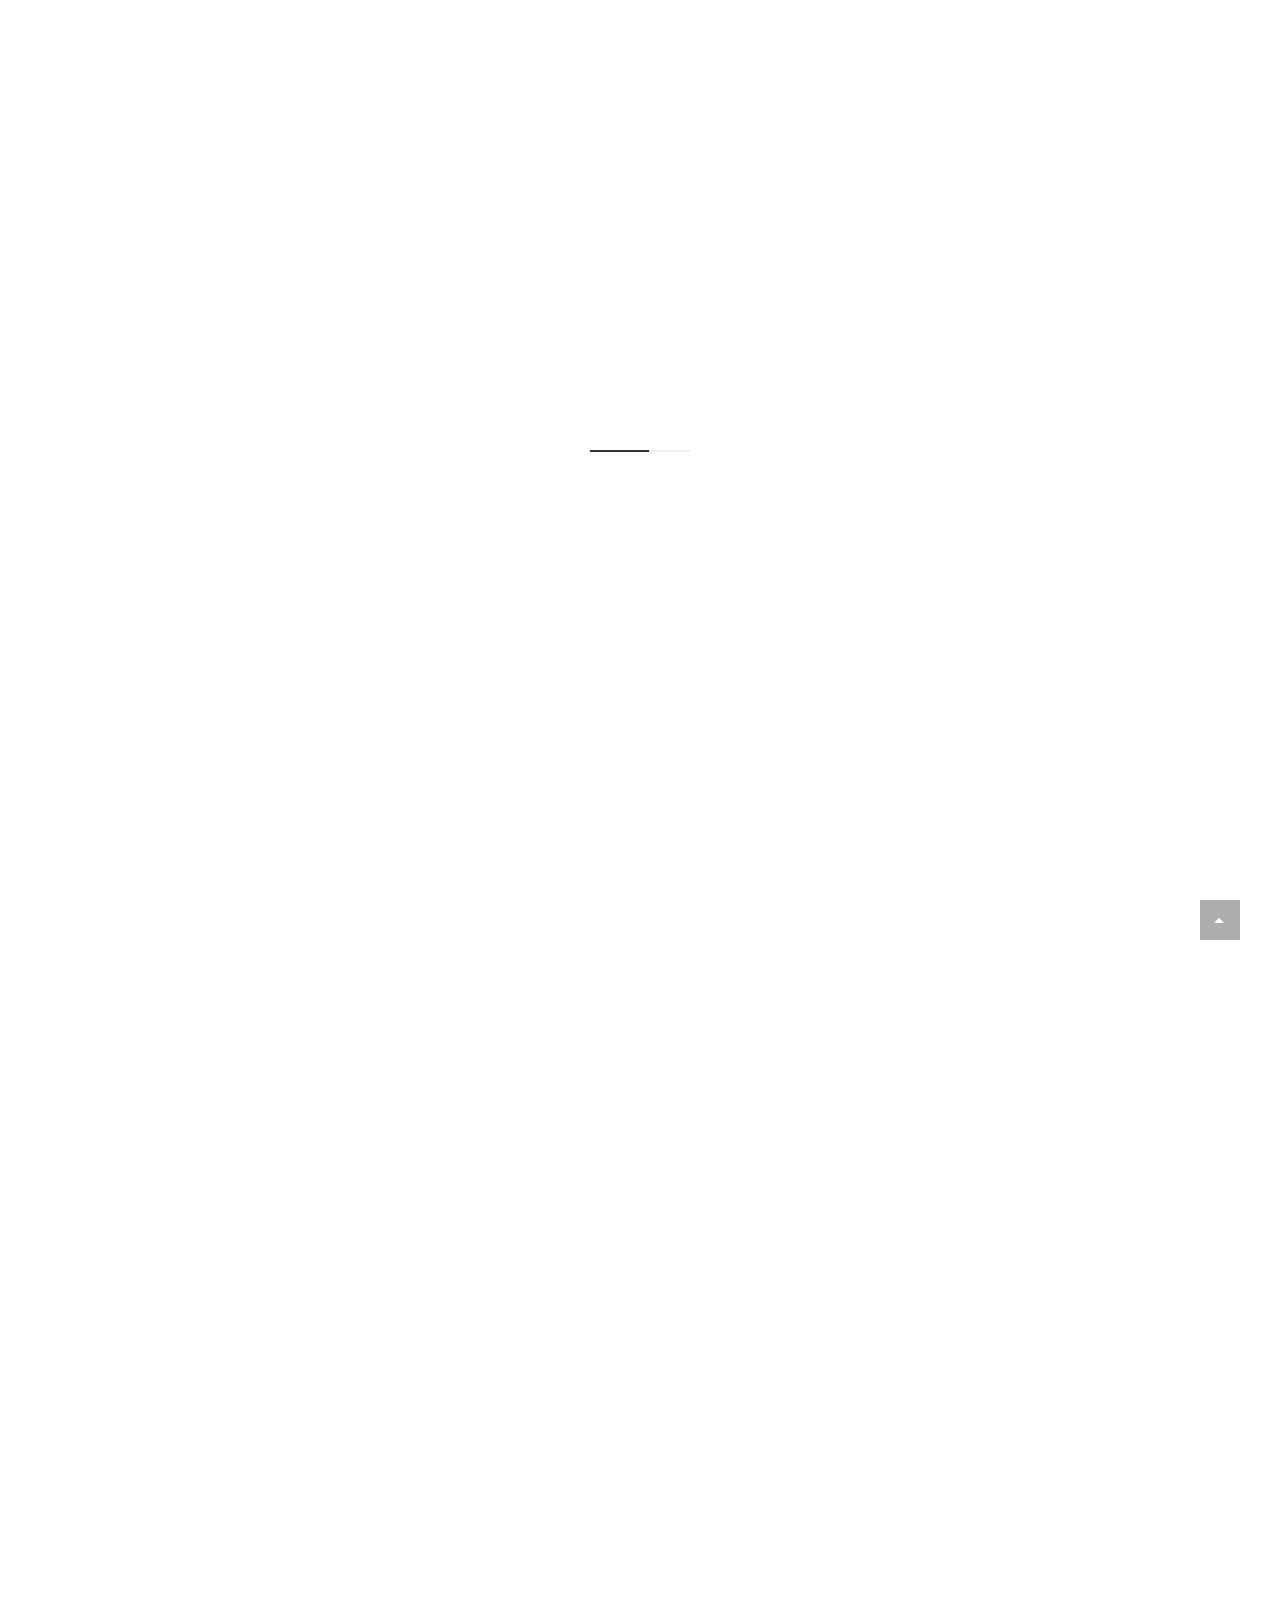
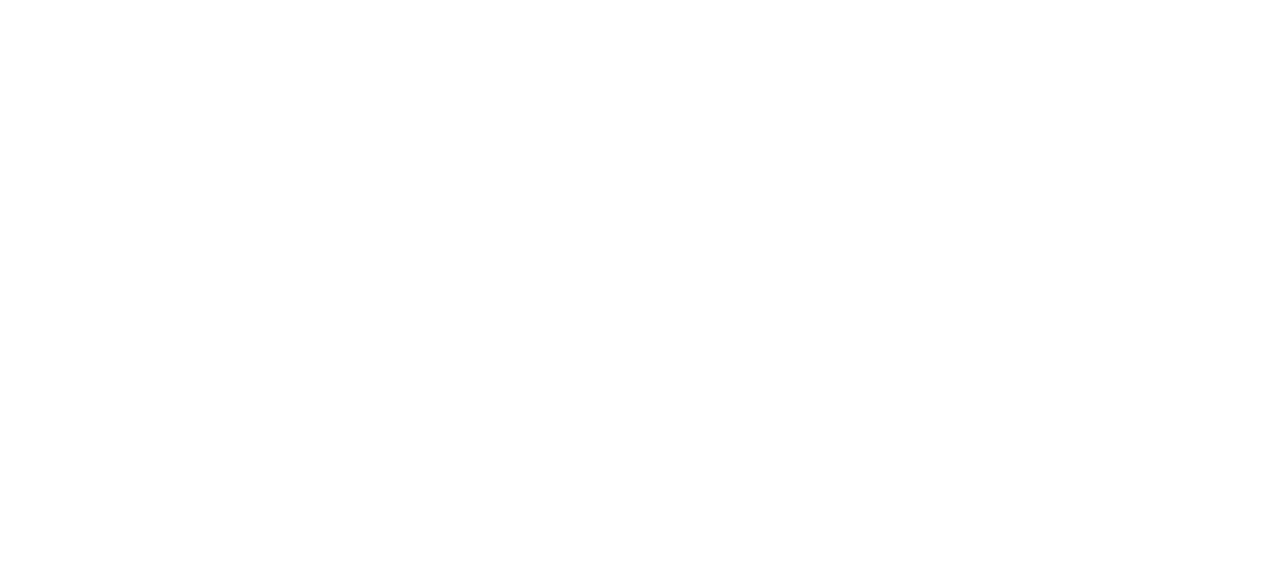
<file: index.html>
<!DOCTYPE html>
<html>
  <head>
    <meta charset='utf-8'>
    <meta content='IE=edge,chrome=1' http-equiv='X-UA-Compatible'>
    <meta content='width=device-width, initial-scale=1' name='viewport'>
    <title>home | propulsion</title>
    <!-- Fonts -->
    <link href="http://fonts.googleapis.com/css?family=Roboto:100,400,300,700" rel="stylesheet" type="text/css" />
    <link href="http://fonts.googleapis.com/css?family=Roboto+Slab:100,400,300,700" rel="stylesheet" type="text/css" />
    <link href="http://fonts.googleapis.com/css?family=Roboto+Condensed:400,700,300" rel="stylesheet" type="text/css" />
    <!-- Styles -->
    <link href="assets/stylesheets/application.css" rel="stylesheet" type="text/css" />
    <!-- HTML5 fallbacks -->
    <!--[if lt IE 9]>
    <script src="assets/javascripts/html5shiv.js" type="text/javascript"></script><script src="assets/javascripts/respond.min.js" type="text/javascript"></script>
    <![endif]-->
    <script>
      (function(i,s,o,g,r,a,m){i['GoogleAnalyticsObject']=r;i[r]=i[r]||function(){
      (i[r].q=i[r].q||[]).push(arguments)},i[r].l=1*new Date();a=s.createElement(o),
      m=s.getElementsByTagName(o)[0];a.async=1;a.src=g;m.parentNode.insertBefore(a,m)
      })(window,document,'script','//www.google-analytics.com/analytics.js','ga');
      ga('create', 'UA-34293732-1', 'auto');
      ga('send', 'pageview');
    </script>
  </head>
  <body class='index dark bottom-nav'>
    <div class='container-fluid'>
      <header data-spy='affix'>
        <div class='menu-trigger'>
          <div class='bar'></div>
          <div class='bar'></div>
          <div class='bar'></div>
        </div>
        <a class="brand transition logo" href="./"></a>
        <nav id='main'>
          <div class='nav'>
            <ul>
              <li><a class="transition" href="about/">About</a></li>
              <li><a class="transition" href="clients/">Clients</a></li>
              <li><a class="transition" href="contact/">Contact</a></li>
            </ul>
          </div>
        </nav>
      </header>
      <div class='slider'>
        <ul class='slides'>
          <li class='slide'>
            <div class='jumbotron'>
              <div class='bg animated chen-spread'></div>
              <div class='content vcenter'>
                <div class='row'>
                  <div class='col-lg-6 col-lg-offset-3 text-center'>
                    <h1 class='blocked'>web development</h1>
                    <h1 class='blocked'>for book publishers</h1>
                    <a class="btn anchor blocked" href="#start">More ↓</a>
                  </div>
                </div>
              </div>
            </div>
          </li>
          <li class='slide dark'>
            <div class='jumbotron'>
              <div class='bg faded animated chen-pages'></div>
              <div class='content vcenter'>
                <div class='row'>
                  <div class='col-md-6 col-md-offset-3 text-center'>
                    <h1>Profit from the <br />technology curve</h1>
                    <a class="btn anchor" href="#start">More ↓</a>
                  </div>
                </div>
              </div>
            </div>
          </li>
          <li class='slide dark'>
            <div class='jumbotron'>
              <div class='bg faded animated chen-cover'></div>
              <div class='content vcenter'>
                <div class='row'>
                  <div class='col-md-6 col-md-offset-3 text-center'>
                    <h1>Hone your message <br />not the server</h1>
                    <a class="btn anchor" href="#start">More ↓</a>
                  </div>
                </div>
              </div>
            </div>
          </li>
        </ul>
      </div>
      <section class='gray' id='start'>
        <div class='content row'>
          <div class='col-md-6 col-md-offset-3'>
            <h2>propulsion</h2>
            <p>Propulsion is a small development team that's been creating custom web applications for book publishers for more than a decade.</p>
            <p>
              <a class="more" href="clients/">Our Clients →</a>
              <a class="more" href="about/">About Us →</a>
            </p>
          </div>
        </div>
      </section>
      <section class='bg-dark'>
        <div class='bg'></div>
        <div class='row'>
          <div class='col-md-8'>
            <blockquote class='text-center'>A talent for technical details <br />and an eye for aesthetics.</blockquote>
          </div>
        </div>
      </section>
      <footer class='top-line'>
        <div class='row text-center'>
          <div class='col-md-6'>
            <div class='fa fa-building-o'></div>
            <p>
              Lake Tahoe, California
            </p>
          </div>
          <div class='col-md-6'>
            <div class='fa fa-envelope-o'></div>
            <p>
              info@propulsion.co
            </p>
          </div>
        </div>
      </footer>
      <footer class='gray text-center'>
        <div class='row'>
          <div class='col-md-12'>
            <a class="icon fa fa-twitter" href="https://twitter.com/milkfarm"></a>
            <a class="icon fa fa-tumblr" href="http://blog.milkfarmproductions.com"></a>
          </div>
        </div>
        <div class='row'>
          <div class='col-md-12'>
            <div class='copy'>&copy; 2015 a <a href="http://milkfarmproductions.com">milkfarm</a> production. all rights reserved.</div>
            <div class='copy'>image credits: <a href="https://www.behance.net/xingchen">chen xing</a></div>
          </div>
        </div>
      </footer>
    </div>
    <script src="https://code.jquery.com/jquery-2.1.1.min.js" type="text/javascript"></script><script src="assets/javascripts/application.js" type="text/javascript"></script>
  </body>
</html>
</file>
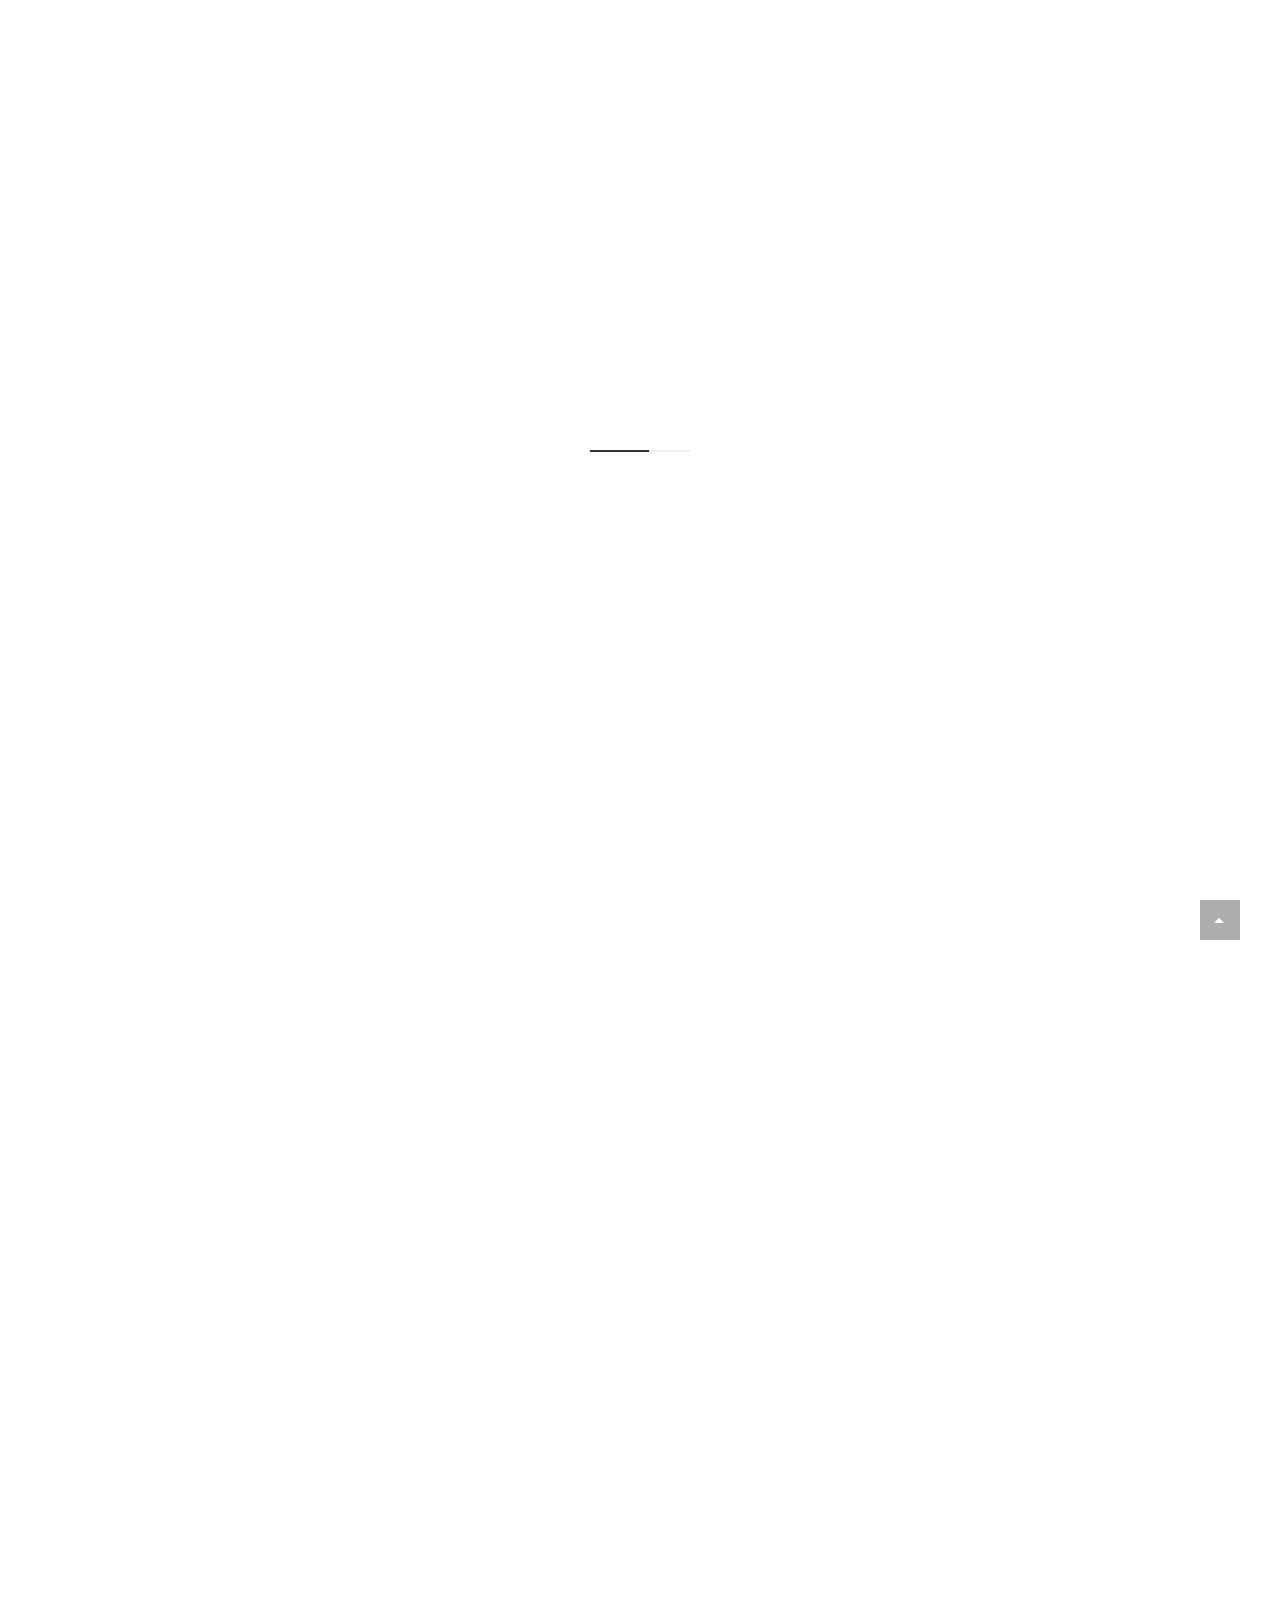
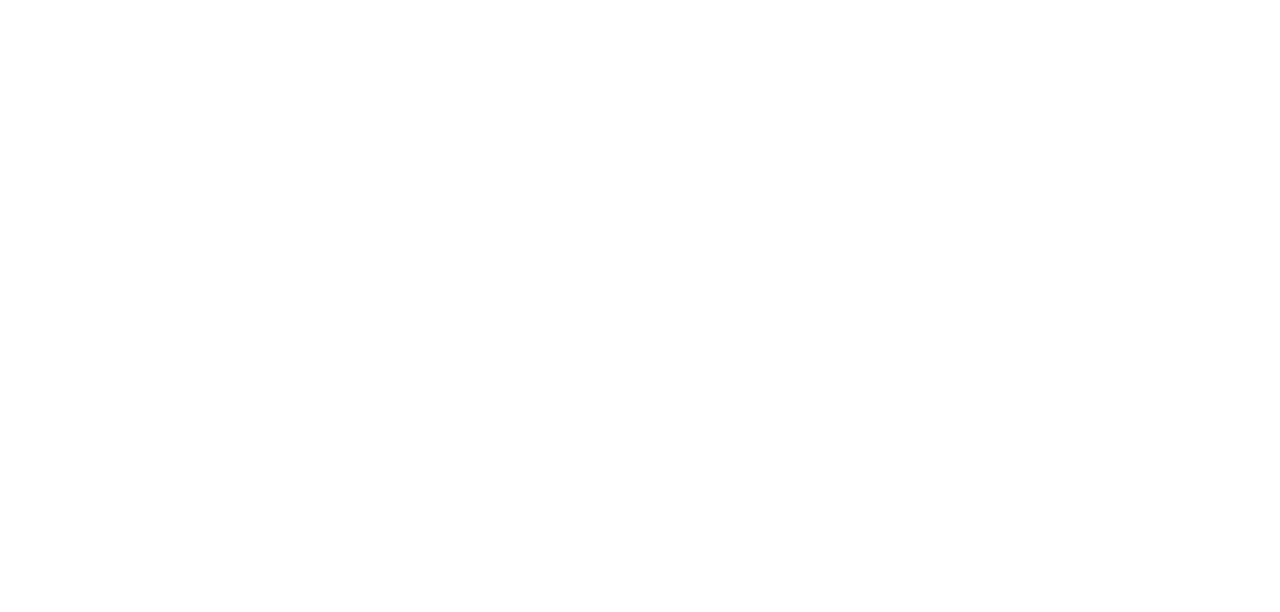
<file: about/index.html>
<!DOCTYPE html>
<html>
  <head>
    <meta charset='utf-8'>
    <meta content='IE=edge,chrome=1' http-equiv='X-UA-Compatible'>
    <meta content='width=device-width, initial-scale=1' name='viewport'>
    <title>about | propulsion</title>
    <!-- Fonts -->
    <link href="http://fonts.googleapis.com/css?family=Roboto:100,400,300,700" rel="stylesheet" type="text/css" />
    <link href="http://fonts.googleapis.com/css?family=Roboto+Slab:100,400,300,700" rel="stylesheet" type="text/css" />
    <link href="http://fonts.googleapis.com/css?family=Roboto+Condensed:400,700,300" rel="stylesheet" type="text/css" />
    <!-- Styles -->
    <link href="../assets/stylesheets/application.css" rel="stylesheet" type="text/css" />
    <!-- HTML5 fallbacks -->
    <!--[if lt IE 9]>
    <script src="../assets/javascripts/html5shiv.js" type="text/javascript"></script><script src="../assets/javascripts/respond.min.js" type="text/javascript"></script>
    <![endif]-->
    <script>
      (function(i,s,o,g,r,a,m){i['GoogleAnalyticsObject']=r;i[r]=i[r]||function(){
      (i[r].q=i[r].q||[]).push(arguments)},i[r].l=1*new Date();a=s.createElement(o),
      m=s.getElementsByTagName(o)[0];a.async=1;a.src=g;m.parentNode.insertBefore(a,m)
      })(window,document,'script','//www.google-analytics.com/analytics.js','ga');
      ga('create', 'UA-34293732-1', 'auto');
      ga('send', 'pageview');
    </script>
  </head>
  <body class='about about_index dark top-nav'>
    <div class='container-fluid'>
      <header data-spy='affix'>
        <div class='menu-trigger'>
          <div class='bar'></div>
          <div class='bar'></div>
          <div class='bar'></div>
        </div>
        <a class="brand transition logo" href="../"></a>
        <nav id='main'>
          <div class='nav'>
            <ul>
              <li><a class="transition" href="./">About</a></li>
              <li><a class="transition" href="../clients/">Clients</a></li>
              <li><a class="transition" href="../contact/">Contact</a></li>
            </ul>
          </div>
        </nav>
      </header>
      <section class='gray'>
        <div class='row'>
          <div class='col-md-4 mobile-center'>
            <h2>About</h2>
          </div>
          <div class='col-md-8'>
            <p>Propulsion creates—and maintains—solutions for the ever-evolving challenges publishers encounter online. The fruit of our work is <a href="http://titleleaf.com">TitleLeaf</a>, a web application tailored to the publishing industry.</p>
          </div>
        </div>
      </section>
      <section>
        <div class='row'>
          <div class='col-md-6'>
            <h1>Established in 2001</h1>
            <img src="../assets/images/splash-chen-xing-spread.jpg" />
            <p><em>Propulsion</em> is a small development team that thrives on the creative process. Over the course of our careers, we have developed solutions for Société Général de Surveillance, Petroconsulants (now IHS Energy Group), Discount Bank &amp; Trust Company, Banque Piguet, and Firmenich, among others. Today, we apply that accumulated knowledge to the unique challenges in the book publishing industry.</p>
          </div>
          <div class='col-md-6'>
            <h1>Dedicated craftmanship</h1>
            <p>Successfully implementing new ideas requires careful attention to details. In practical terms, we analyze business systems, develop improvements and then relentlessly iterate. We apply this same process to straight-forward static sites or complex business-to-business applications. For examples of our work, refer to <a class="more" href="../clients/">our recent client list</a> or <a href="../contact/">contact us directly</a>.</p>
            <img src="../assets/images/splash-chen-xing-pages.jpg" />
          </div>
        </div>
      </section>
      <section class='bg-dark'>
        <div class='row'>
          <div class='col-md-8 col-md-offset-2 text-center'>
            <h3>Regardless of the size of your project, we guarantee a first-rate result. We will work with you to create a custom application that best suits your needs. <a class="get-in-touch" href="../contact/">Get in touch</a> to begin the dialog with no commitment.</h3>
          </div>
        </div>
      </section>
      <footer class='top-line'>
        <div class='row text-center'>
          <div class='col-md-6'>
            <div class='fa fa-building-o'></div>
            <p>
              Lake Tahoe, California
            </p>
          </div>
          <div class='col-md-6'>
            <div class='fa fa-envelope-o'></div>
            <p>
              info@propulsion.co
            </p>
          </div>
        </div>
      </footer>
      <footer class='gray text-center'>
        <div class='row'>
          <div class='col-md-12'>
            <a class="icon fa fa-twitter" href="https://twitter.com/milkfarm"></a>
            <a class="icon fa fa-tumblr" href="http://blog.milkfarmproductions.com"></a>
          </div>
        </div>
        <div class='row'>
          <div class='col-md-12'>
            <div class='copy'>&copy; 2015 a <a href="http://milkfarmproductions.com">milkfarm</a> production. all rights reserved.</div>
            <div class='copy'>image credits: <a href="https://www.behance.net/xingchen">chen xing</a></div>
          </div>
        </div>
      </footer>
    </div>
    <script src="https://code.jquery.com/jquery-2.1.1.min.js" type="text/javascript"></script><script src="../assets/javascripts/application.js" type="text/javascript"></script>
  </body>
</html>
</file>
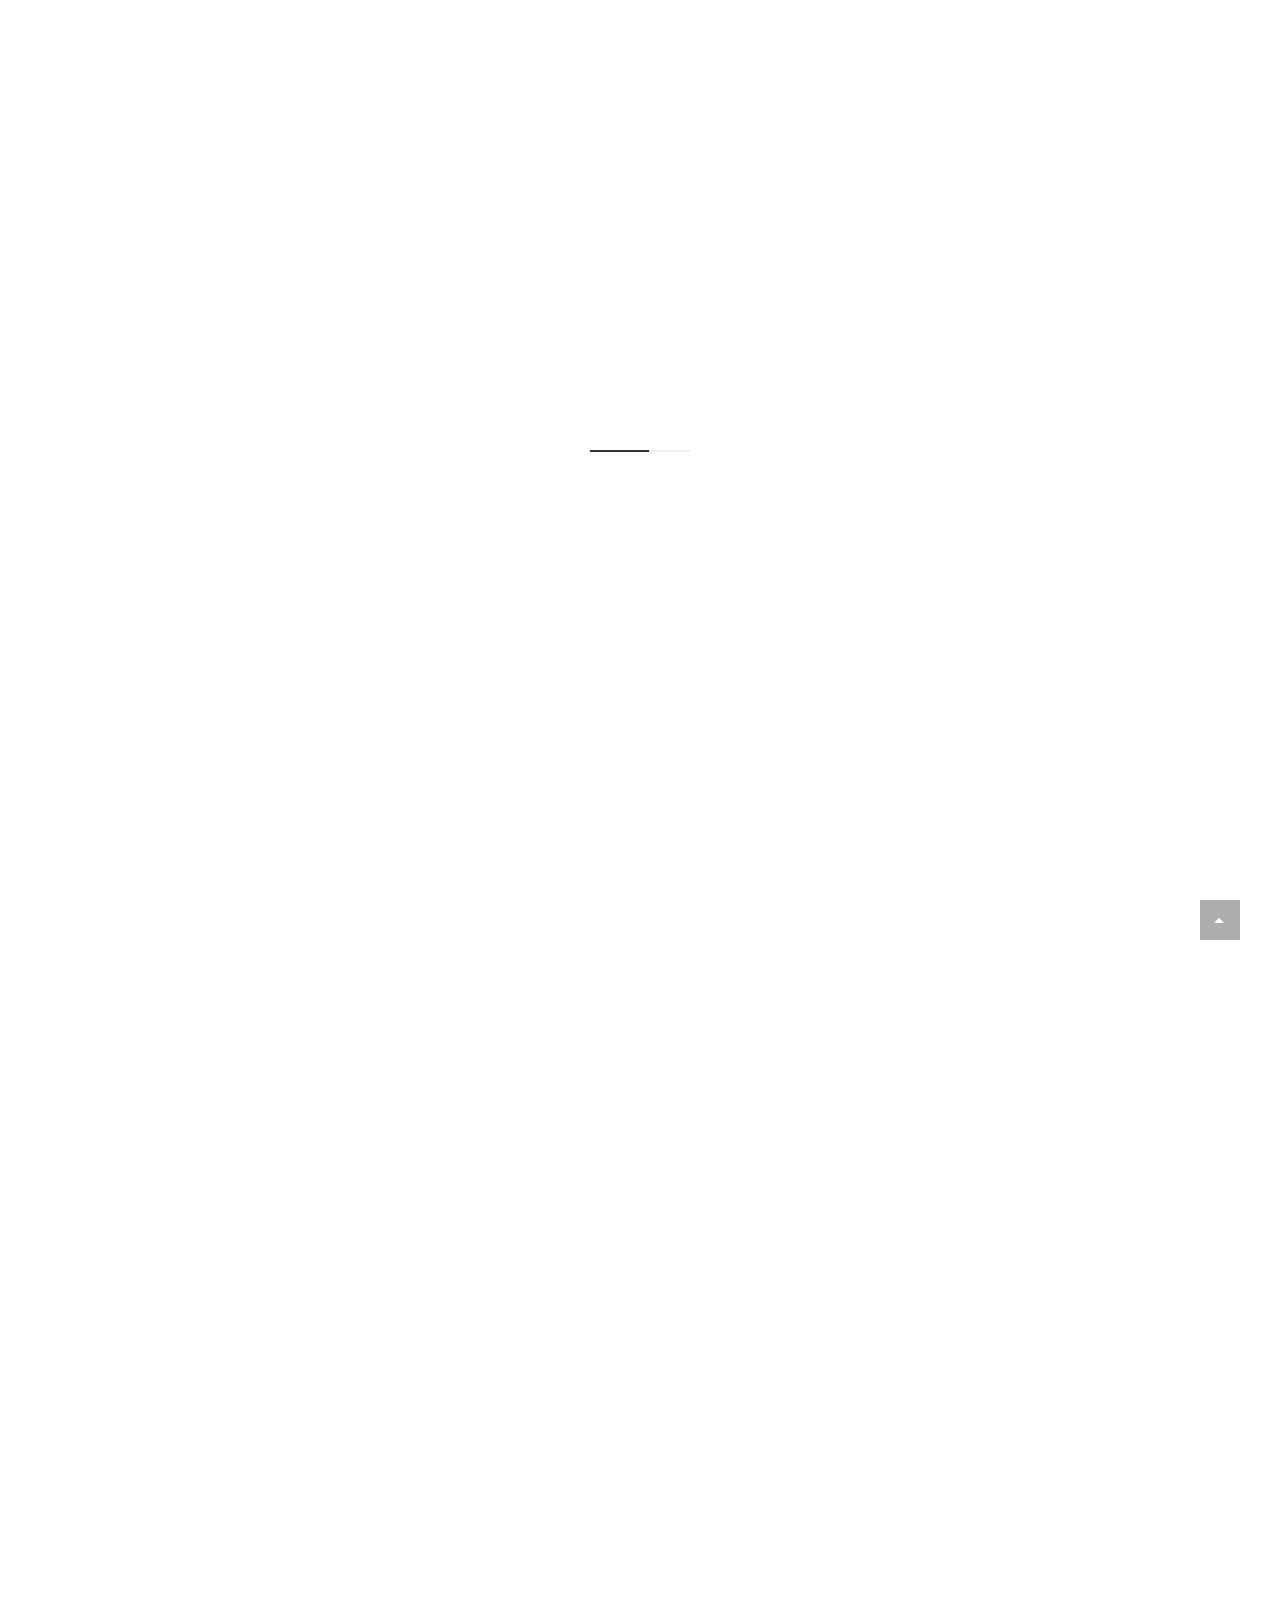
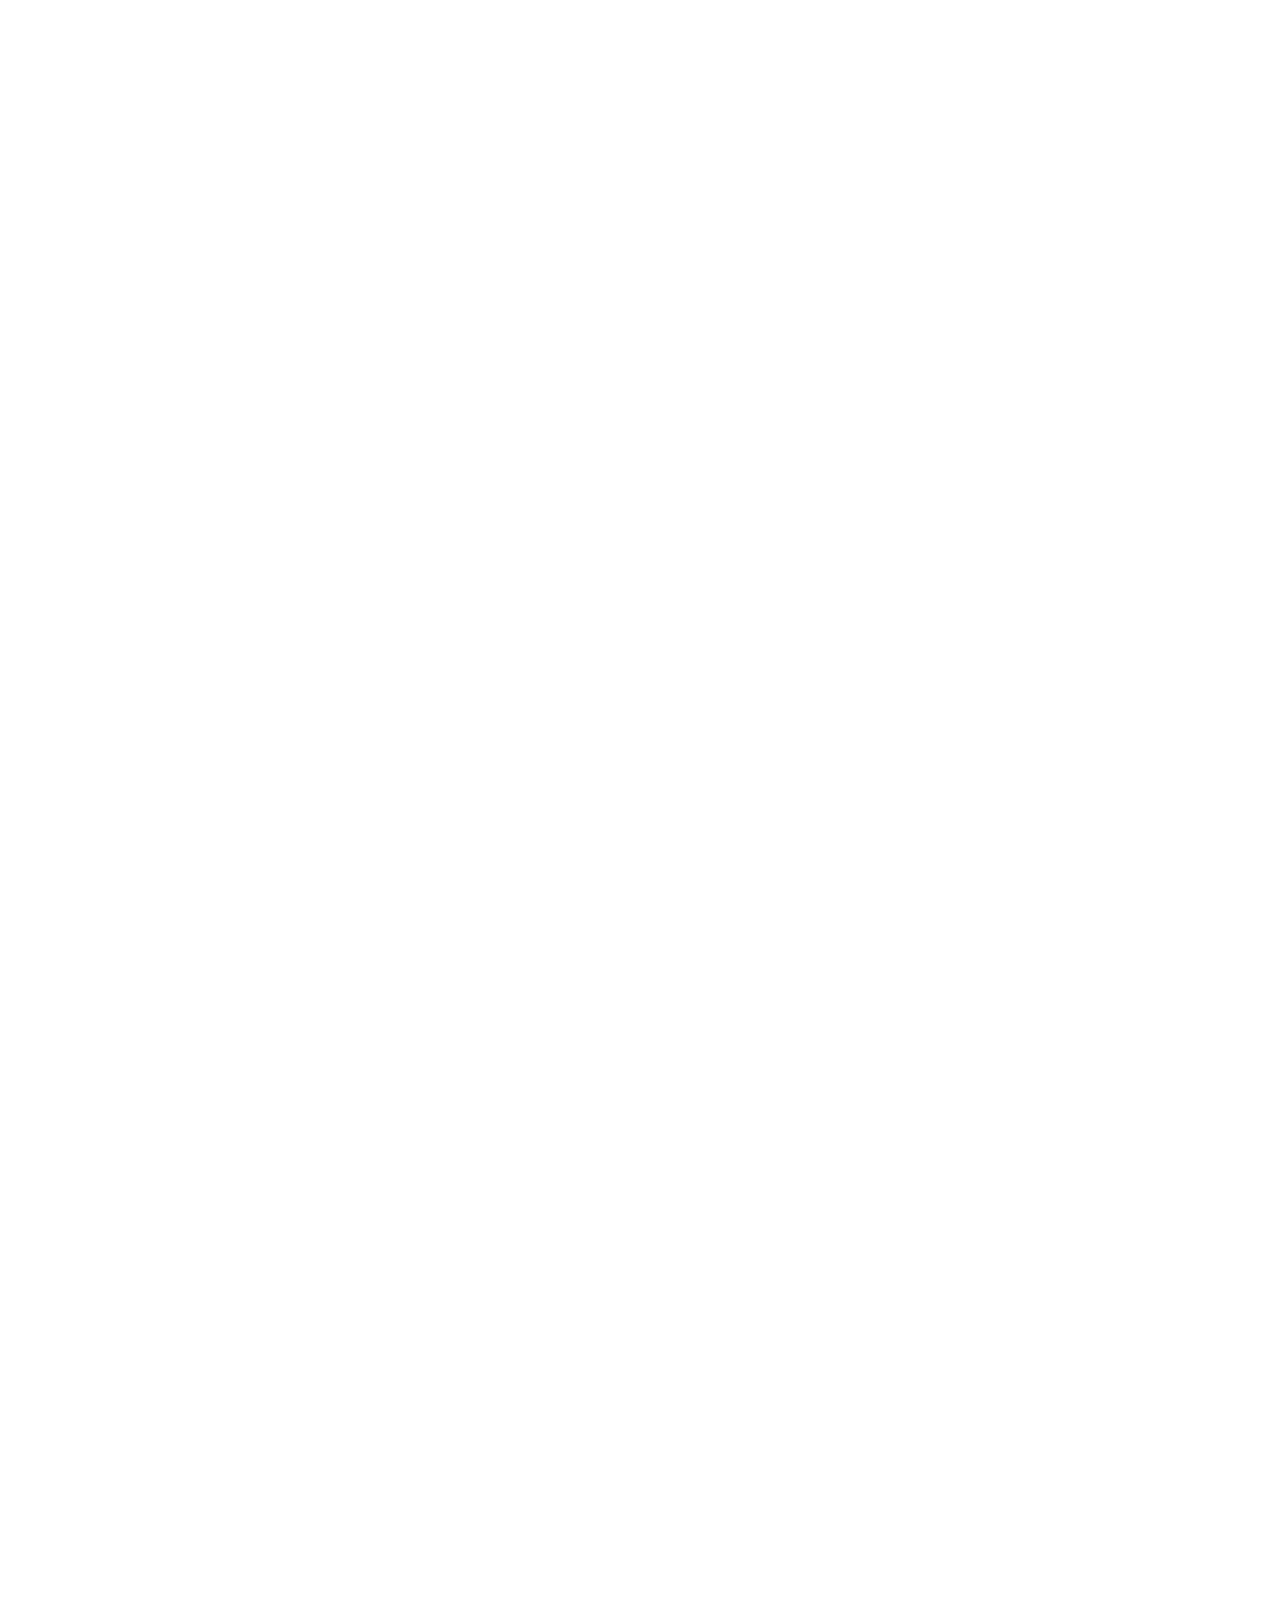
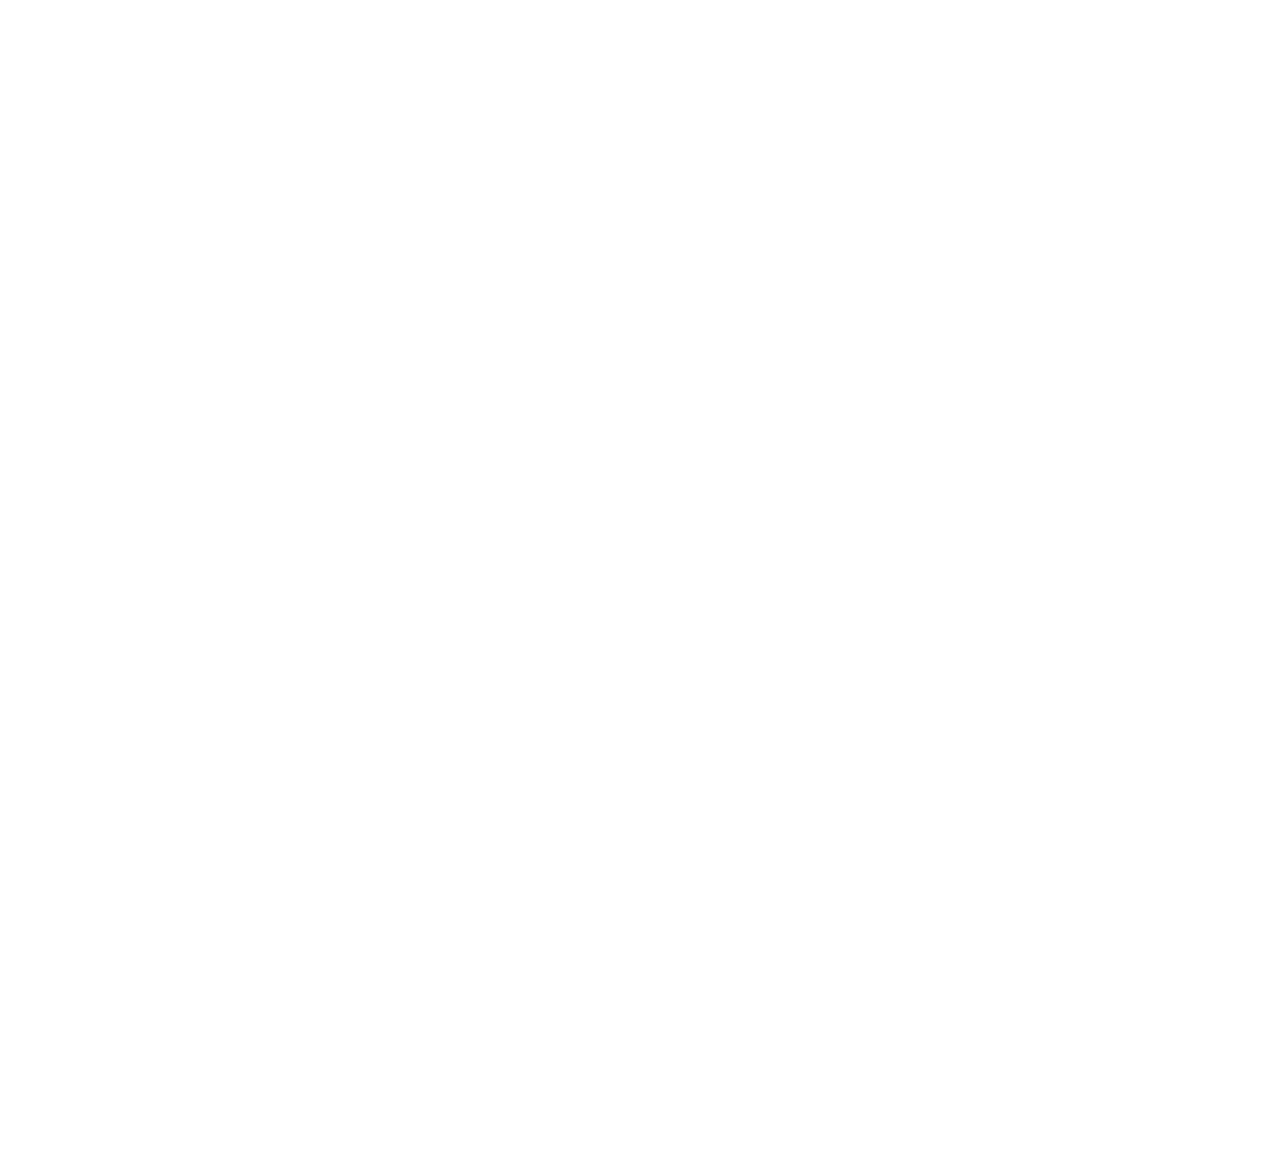
<file: clients/index.html>
<!DOCTYPE html>
<html>
  <head>
    <meta charset='utf-8'>
    <meta content='IE=edge,chrome=1' http-equiv='X-UA-Compatible'>
    <meta content='width=device-width, initial-scale=1' name='viewport'>
    <title>clients | propulsion</title>
    <!-- Fonts -->
    <link href="http://fonts.googleapis.com/css?family=Roboto:100,400,300,700" rel="stylesheet" type="text/css" />
    <link href="http://fonts.googleapis.com/css?family=Roboto+Slab:100,400,300,700" rel="stylesheet" type="text/css" />
    <link href="http://fonts.googleapis.com/css?family=Roboto+Condensed:400,700,300" rel="stylesheet" type="text/css" />
    <!-- Styles -->
    <link href="../assets/stylesheets/application.css" rel="stylesheet" type="text/css" />
    <!-- HTML5 fallbacks -->
    <!--[if lt IE 9]>
    <script src="../assets/javascripts/html5shiv.js" type="text/javascript"></script><script src="../assets/javascripts/respond.min.js" type="text/javascript"></script>
    <![endif]-->
    <script>
      (function(i,s,o,g,r,a,m){i['GoogleAnalyticsObject']=r;i[r]=i[r]||function(){
      (i[r].q=i[r].q||[]).push(arguments)},i[r].l=1*new Date();a=s.createElement(o),
      m=s.getElementsByTagName(o)[0];a.async=1;a.src=g;m.parentNode.insertBefore(a,m)
      })(window,document,'script','//www.google-analytics.com/analytics.js','ga');
      ga('create', 'UA-34293732-1', 'auto');
      ga('send', 'pageview');
    </script>
  </head>
  <body class='clients clients_index dark top-nav'>
    <div class='container-fluid'>
      <header data-spy='affix'>
        <div class='menu-trigger'>
          <div class='bar'></div>
          <div class='bar'></div>
          <div class='bar'></div>
        </div>
        <a class="brand transition logo" href="../"></a>
        <nav id='main'>
          <div class='nav'>
            <ul>
              <li><a class="transition" href="../about/">About</a></li>
              <li><a class="transition" href="./">Clients</a></li>
              <li><a class="transition" href="../contact/">Contact</a></li>
            </ul>
          </div>
        </nav>
      </header>
      <section class='gray'>
        <div class='row'>
          <div class='col-md-4 mobile-center'>
            <h2>Clients</h2>
          </div>
          <div class='col-md-8'>
            <p>Propulsion has developed and refined solutions for publishers since 2001. When presented with interesting opportunities, we also intermittently work with creative agencies, artists and entrepeneurs.</p>
          </div>
        </div>
      </section>
      <section class='top-line'>
        <div class='row'>
          <div class='col-md-12'>
            <div class='filter-container stick' data-spy='affix'>
              <div class='filter-trigger'>Filters</div>
              <ul class='filters'>
                <li>
                  <button data-filter='*'>All</button>
                </li>
                <li>
                  <button data-filter='.publisher'>Publishers</button>
                </li>
                <li>
                  <button data-filter='.other'>Other</button>
                </li>
              </ul>
            </div>
          </div>
        </div>
        <div id='grid'>
          <a class="item transition publisher visible jappleseed" href="http://jappleseedmedia.com"><div class='caption'>
            <h5 class='extra'>September 2015</h5>
            <div class='titles'>
              <h3 class='title'>J. Appleseed</h3>
              <h4 class='subtitle'>J. Appleseed is using TitleLeaf to streamline interaction between sales representatives and their school/library customers.</h4>
            </div>
          </div>
          </a>
          <a class="item transition publisher visible bearport" href="http://bearportpublishing.com"><div class='caption'>
            <h5 class='extra'>August 2015</h5>
            <div class='titles'>
              <h3 class='title'>Bearport Publishing</h3>
              <h4 class='subtitle'>Bearport Publishing wanted to avoid the big upgrade expense associated with CyberWolf's PowerWeb solution. TitleLeaf fit the bill.</h4>
            </div>
          </div>
          </a>
          <a class="item transition publisher visible epicpress" href="http://epicpress.com"><div class='caption'>
            <h5 class='extra'>May 2015</h5>
            <div class='titles'>
              <h3 class='title'>EPIC Press</h3>
              <h4 class='subtitle'>EPIC Press is a sister company to ABDO Publishing. Based on ABDO's positive experience with TitleLeaf, EPIC Press came directly to us for an ecommerce website.</h4>
            </div>
          </div>
          </a>
          <a class="item transition publisher visible midamerica" href="http://midamericabooks.com"><div class='caption'>
            <h5 class='extra'>October 2014</h5>
            <div class='titles'>
              <h3 class='title'>MidAmerica Books</h3>
              <h4 class='subtitle'>MidAmerica Books chose TitleLeaf considering it’s long-standing history and custom features that address their book preview business model.</h4>
            </div>
          </div>
          </a>
          <a class="item transition publisher visible abdopub" href="http://abdopublishing.com"><div class='caption'>
            <h5 class='extra'>July 2014</h5>
            <div class='titles'>
              <h3 class='title'>ABDO Publishing</h3>
              <h4 class='subtitle'>After testing a WordPress ecommerce solution, Abdo Publishing decided an application built for the unique needs of publishers was more appropriate.</h4>
            </div>
          </div>
          </a>
          <a class="item transition publisher visible sleepingbear" href="http://sleepingbearpress.com"><div class='caption'>
            <h5 class='extra'>December 2012</h5>
            <div class='titles'>
              <h3 class='title'>Sleeping Bear Press</h3>
              <h4 class='subtitle'>Showcasing the flexibility of titleleaf, we developed this site for Sleeping Bear Press following the structure and design of their pre-existing, static site.</h4>
            </div>
          </div>
          </a>
          <a class="item transition publisher visible cherrylake" href="http://cherrylakepublishing.com"><div class='caption'>
            <h5 class='extra'>July 2008</h5>
            <div class='titles'>
              <h3 class='title'>Cherry Lake Publishing</h3>
              <h4 class='subtitle'>Within one month they had a web application to syndicate data throughout the national network of resellers and a virtual storefront to facilitate credit card purchases from customers direct.</h4>
            </div>
          </div>
          </a>
          <a class="item transition other visible mollyomara" href="http://mollyomara.com"><div class='caption'>
            <h5 class='extra'>June 2010</h5>
            <div class='titles'>
              <h3 class='title'>Molly O'Mara</h3>
              <h4 class='subtitle'>Although outside our normal client base, we jumped at the possibility of working with artist Molly O’Mara. Communicating her large-scale art via a website offered a unique challenge.</h4>
            </div>
          </div>
          </a>
          <a class="item transition publisher visible childsworld" href="http://childsworld.com"><div class='caption'>
            <h5 class='extra'>March 2006</h5>
            <div class='titles'>
              <h3 class='title'>The Child's World</h3>
              <h4 class='subtitle'>After years of modifying open-source ecommerce solutions to fit the unique needs of the educational publishing market, The Child’s World approached propulsion to develop TitleLeaf.</h4>
            </div>
          </div>
          </a>
          <a class="item transition other visible bourgeois" href="http://bourgeoisdesign.co"><div class='caption'>
            <h5 class='extra'>October 2012</h5>
            <div class='titles'>
              <h3 class='title'>Bourgeois Interior Design</h3>
              <h4 class='subtitle'>Bourgeois Interior Design approached us based on the work we had done for their partners. The simplicity of folio was an immediate selling point.</h4>
            </div>
          </div>
          </a>
          <a class="item transition other visible dreamslice" href=""><div class='caption'>
            <h5 class='extra'>December 2008</h5>
            <div class='titles'>
              <h3 class='title'>Dreamslice International</h3>
              <h4 class='subtitle'>Dreamslice International approached propulsion to develop an online site devoted to shared-ownership real estate. The resulting application displayed properties from multiple MLS feeds as an overlay on Google Maps and matched like-minded buyers.</h4>
            </div>
          </div>
          </a>
        </div>
      </section>
      <section class='bg-dark'>
        <div class='row'>
          <div class='col-md-8 col-md-offset-2 text-center'>
            <h3>Regardless of the size of your project, we guarantee a first-rate result. We will work with you to create a custom application that best suits your needs. <a class="get-in-touch" href="../contact/">Get in touch</a> to begin the dialog with no commitment.</h3>
          </div>
        </div>
      </section>
      <footer class='top-line'>
        <div class='row text-center'>
          <div class='col-md-6'>
            <div class='fa fa-building-o'></div>
            <p>
              Lake Tahoe, California
            </p>
          </div>
          <div class='col-md-6'>
            <div class='fa fa-envelope-o'></div>
            <p>
              info@propulsion.co
            </p>
          </div>
        </div>
      </footer>
      <footer class='gray text-center'>
        <div class='row'>
          <div class='col-md-12'>
            <a class="icon fa fa-twitter" href="https://twitter.com/milkfarm"></a>
            <a class="icon fa fa-tumblr" href="http://blog.milkfarmproductions.com"></a>
          </div>
        </div>
        <div class='row'>
          <div class='col-md-12'>
            <div class='copy'>&copy; 2015 a <a href="http://milkfarmproductions.com">milkfarm</a> production. all rights reserved.</div>
            <div class='copy'>image credits: <a href="https://www.behance.net/xingchen">chen xing</a></div>
          </div>
        </div>
      </footer>
    </div>
    <script src="https://code.jquery.com/jquery-2.1.1.min.js" type="text/javascript"></script><script src="../assets/javascripts/application.js" type="text/javascript"></script>
  </body>
</html>
</file>
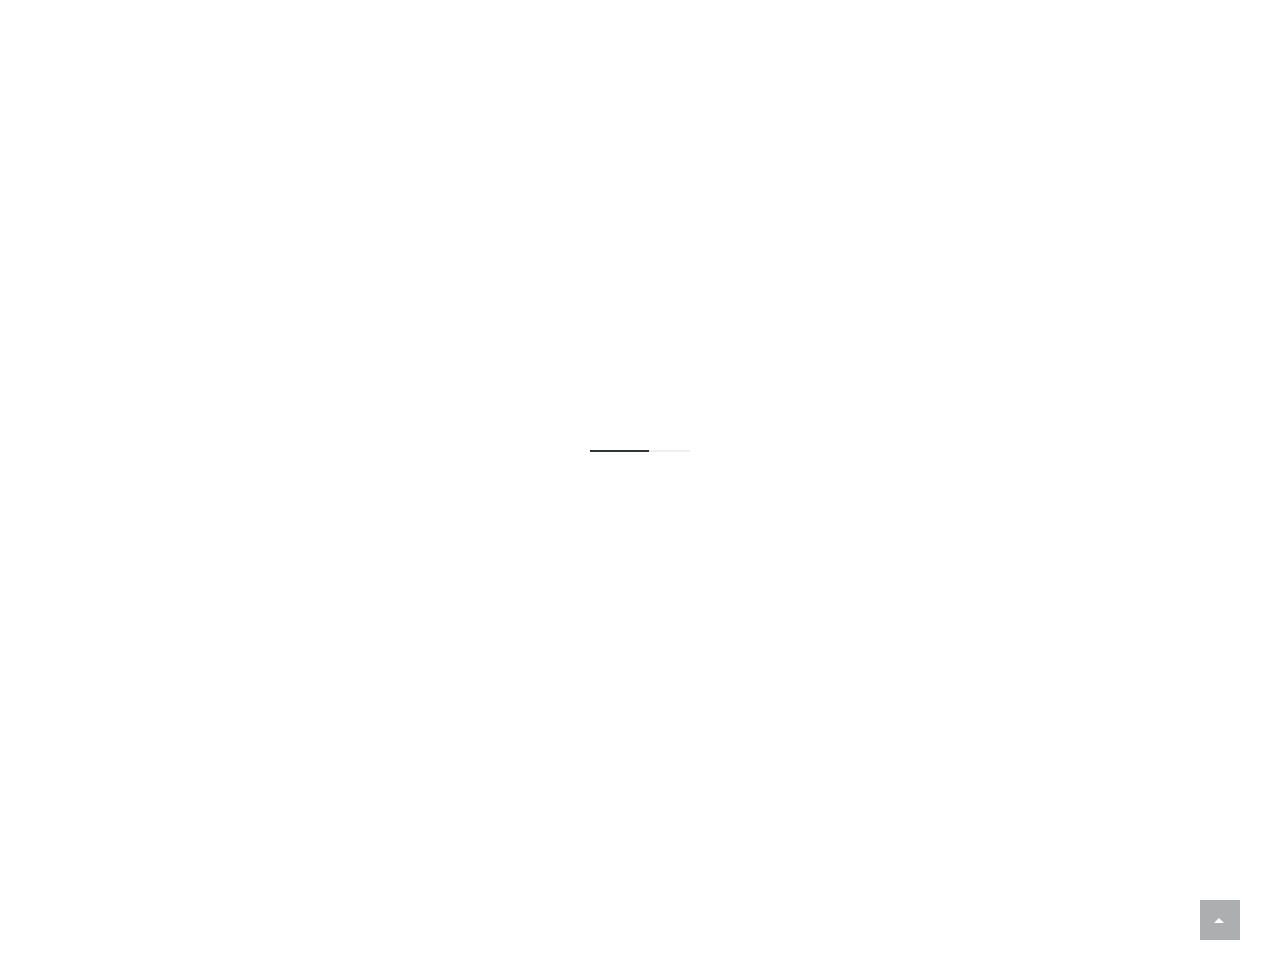
<file: confirm/index.html>
<!DOCTYPE html>
<html>
  <head>
    <meta charset='utf-8'>
    <meta content='IE=edge,chrome=1' http-equiv='X-UA-Compatible'>
    <meta content='width=device-width, initial-scale=1' name='viewport'>
    <title>confirmation | propulsion</title>
    <!-- Fonts -->
    <link href="http://fonts.googleapis.com/css?family=Roboto:100,400,300,700" rel="stylesheet" type="text/css" />
    <link href="http://fonts.googleapis.com/css?family=Roboto+Slab:100,400,300,700" rel="stylesheet" type="text/css" />
    <link href="http://fonts.googleapis.com/css?family=Roboto+Condensed:400,700,300" rel="stylesheet" type="text/css" />
    <!-- Styles -->
    <link href="../assets/stylesheets/application.css" rel="stylesheet" type="text/css" />
    <!-- HTML5 fallbacks -->
    <!--[if lt IE 9]>
    <script src="../assets/javascripts/html5shiv.js" type="text/javascript"></script><script src="../assets/javascripts/respond.min.js" type="text/javascript"></script>
    <![endif]-->
    <script>
      (function(i,s,o,g,r,a,m){i['GoogleAnalyticsObject']=r;i[r]=i[r]||function(){
      (i[r].q=i[r].q||[]).push(arguments)},i[r].l=1*new Date();a=s.createElement(o),
      m=s.getElementsByTagName(o)[0];a.async=1;a.src=g;m.parentNode.insertBefore(a,m)
      })(window,document,'script','//www.google-analytics.com/analytics.js','ga');
      ga('create', 'UA-34293732-1', 'auto');
      ga('send', 'pageview');
    </script>
  </head>
  <body class='confirm confirm_index dark top-nav'>
    <div class='container-fluid'>
      <header data-spy='affix'>
        <div class='menu-trigger'>
          <div class='bar'></div>
          <div class='bar'></div>
          <div class='bar'></div>
        </div>
        <a class="brand transition logo" href="../"></a>
        <nav id='main'>
          <div class='nav'>
            <ul>
              <li><a class="transition" href="../about/">About</a></li>
              <li><a class="transition" href="../clients/">Clients</a></li>
              <li><a class="transition" href="../contact/">Contact</a></li>
            </ul>
          </div>
        </nav>
      </header>
      <section class='gray'>
        <div class='row'>
          <div class='col-md-4 mobile-center'>
            <h2>Confirmation</h2>
          </div>
          <div class='col-md-8'>
            <p>Thank you for contacting us. We will respond as soon as possible.</p>
          </div>
        </div>
      </section>
      <footer class='top-line'>
        <div class='row text-center'>
          <div class='col-md-6'>
            <div class='fa fa-building-o'></div>
            <p>
              Lake Tahoe, California
            </p>
          </div>
          <div class='col-md-6'>
            <div class='fa fa-envelope-o'></div>
            <p>
              info@propulsion.co
            </p>
          </div>
        </div>
      </footer>
      <footer class='gray text-center'>
        <div class='row'>
          <div class='col-md-12'>
            <a class="icon fa fa-twitter" href="https://twitter.com/milkfarm"></a>
            <a class="icon fa fa-tumblr" href="http://blog.milkfarmproductions.com"></a>
          </div>
        </div>
        <div class='row'>
          <div class='col-md-12'>
            <div class='copy'>&copy; 2015 a <a href="http://milkfarmproductions.com">milkfarm</a> production. all rights reserved.</div>
            <div class='copy'>image credits: <a href="https://www.behance.net/xingchen">chen xing</a></div>
          </div>
        </div>
      </footer>
    </div>
    <script src="https://code.jquery.com/jquery-2.1.1.min.js" type="text/javascript"></script><script src="../assets/javascripts/application.js" type="text/javascript"></script>
  </body>
</html>
</file>
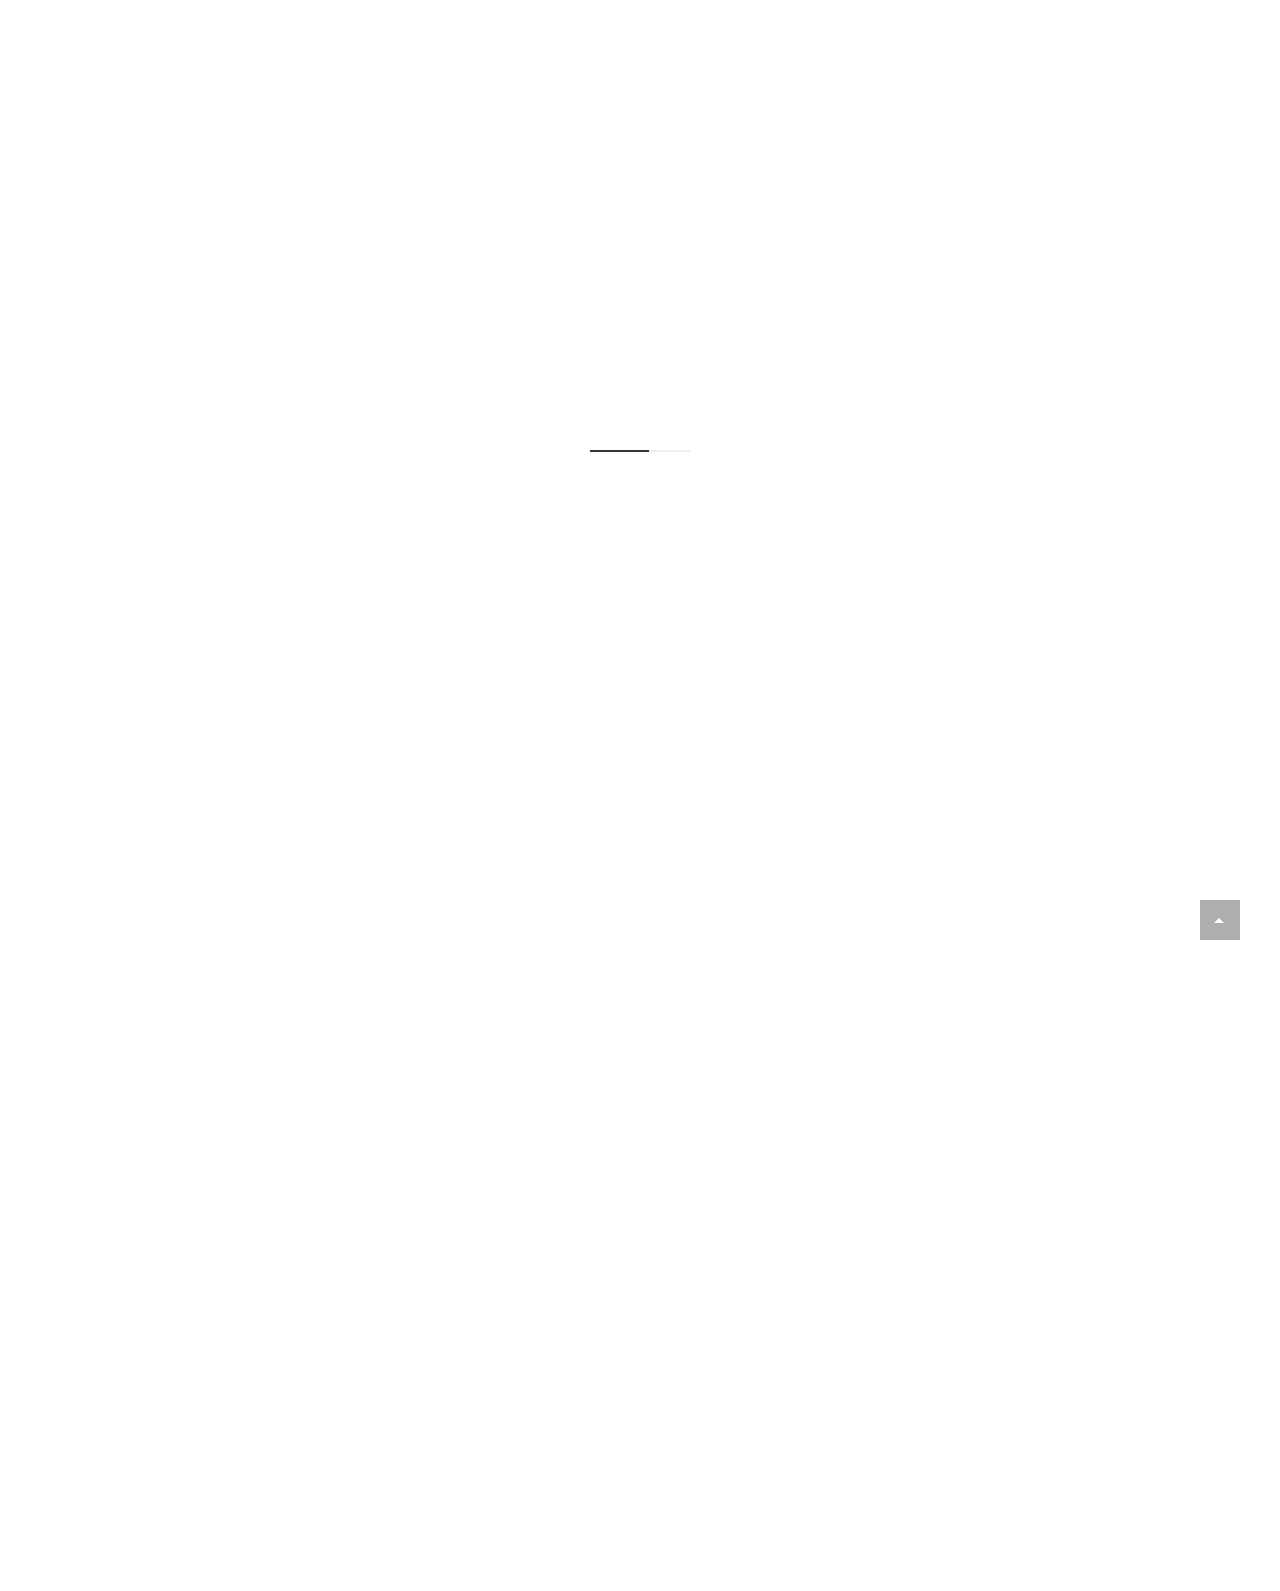
<file: contact/index.html>
<!DOCTYPE html>
<html>
  <head>
    <meta charset='utf-8'>
    <meta content='IE=edge,chrome=1' http-equiv='X-UA-Compatible'>
    <meta content='width=device-width, initial-scale=1' name='viewport'>
    <title>contact | propulsion</title>
    <!-- Fonts -->
    <link href="http://fonts.googleapis.com/css?family=Roboto:100,400,300,700" rel="stylesheet" type="text/css" />
    <link href="http://fonts.googleapis.com/css?family=Roboto+Slab:100,400,300,700" rel="stylesheet" type="text/css" />
    <link href="http://fonts.googleapis.com/css?family=Roboto+Condensed:400,700,300" rel="stylesheet" type="text/css" />
    <!-- Styles -->
    <link href="../assets/stylesheets/application.css" rel="stylesheet" type="text/css" />
    <!-- HTML5 fallbacks -->
    <!--[if lt IE 9]>
    <script src="../assets/javascripts/html5shiv.js" type="text/javascript"></script><script src="../assets/javascripts/respond.min.js" type="text/javascript"></script>
    <![endif]-->
    <script>
      (function(i,s,o,g,r,a,m){i['GoogleAnalyticsObject']=r;i[r]=i[r]||function(){
      (i[r].q=i[r].q||[]).push(arguments)},i[r].l=1*new Date();a=s.createElement(o),
      m=s.getElementsByTagName(o)[0];a.async=1;a.src=g;m.parentNode.insertBefore(a,m)
      })(window,document,'script','//www.google-analytics.com/analytics.js','ga');
      ga('create', 'UA-34293732-1', 'auto');
      ga('send', 'pageview');
    </script>
  </head>
  <body class='contact contact_index dark top-nav'>
    <div class='container-fluid'>
      <header data-spy='affix'>
        <div class='menu-trigger'>
          <div class='bar'></div>
          <div class='bar'></div>
          <div class='bar'></div>
        </div>
        <a class="brand transition logo" href="../"></a>
        <nav id='main'>
          <div class='nav'>
            <ul>
              <li><a class="transition" href="../about/">About</a></li>
              <li><a class="transition" href="../clients/">Clients</a></li>
              <li><a class="transition" href="./">Contact</a></li>
            </ul>
          </div>
        </nav>
      </header>
      <section class='gray'>
        <div class='row'>
          <div class='col-md-4 mobile-center'>
            <h2>Contact</h2>
          </div>
          <div class='col-md-8'>
            <p>
              Interested in improving the way you do business on the web?
              <span class='highlight'><a href="#get-in-touch">Get in touch.</a></span>
            </p>
            <img style="height:150px;float:left;" src="../assets/images/lake-tahoe.png" />
            <div class='map'>
              <iframe frameBorder='0' height='150px' src='https://a.tiles.mapbox.com/v4/propulsion.7c4a5a6f/attribution,zoomwheel.html?access_token=pk.eyJ1IjoicHJvcHVsc2lvbiIsImEiOiJuYmZ1eGtnIn0.C2mc5AGbQWh0f3U2jP2z8g' width='100%'></iframe>
            </div>
          </div>
        </div>
      </section>
      <section class='top-line' id='get-in-touch'>
        <div class='row vcenter'>
          <form action="https://getsimpleform.com/messages?form_api_token=3b8bbcbdf26210278973abe522bc23f5" accept-charset="UTF-8" id="contact_form" method="post"><input name='redirect_to' type='hidden' value='http://milkfarm.github.io/propulsion/confirm.html'>
          <input name='subject' type='hidden' value='Contact Form'>
          <div class='col-md-8 col-md-offset-2'>
            <div class='block'>
              <div class='row'>
                <p class='msg' style='display:none;'>Please complete the form accordingly.</p>
              </div>
              <div class='row'>
                <div class='col-md-6'>
                  <input class='form-control' id='name' name='name' placeholder='Name' type='text'>
                  <input class='form-control' id='email' name='email' placeholder='E-mail' type='text'>
                  <input class='form-control' id='phone' name='phone' placeholder='Phone' type='text'>
                </div>
                <div class='col-md-6'>
                  <textarea class='form-control' id='message' name='message' placeholder='Message' type='text'></textarea>
                </div>
              </div>
              <div class='row'>
                <div class='col-md-12 text-center'>
                  <button class='btn' id='send' type='submit'>Send</button>
                  <p class='notice' style='display:none;'>We will respond as soon as possible.</p>
                </div>
              </div>
            </div>
          </div>
          </form>
        </div>
      </section>
      <footer class='top-line'>
        <div class='row text-center'>
          <div class='col-md-6'>
            <div class='fa fa-building-o'></div>
            <p>
              Lake Tahoe, California
            </p>
          </div>
          <div class='col-md-6'>
            <div class='fa fa-envelope-o'></div>
            <p>
              info@propulsion.co
            </p>
          </div>
        </div>
      </footer>
      <footer class='gray text-center'>
        <div class='row'>
          <div class='col-md-12'>
            <a class="icon fa fa-twitter" href="https://twitter.com/milkfarm"></a>
            <a class="icon fa fa-tumblr" href="http://blog.milkfarmproductions.com"></a>
          </div>
        </div>
        <div class='row'>
          <div class='col-md-12'>
            <div class='copy'>&copy; 2015 a <a href="http://milkfarmproductions.com">milkfarm</a> production. all rights reserved.</div>
            <div class='copy'>image credits: <a href="https://www.behance.net/xingchen">chen xing</a></div>
          </div>
        </div>
      </footer>
    </div>
    <script src="https://code.jquery.com/jquery-2.1.1.min.js" type="text/javascript"></script><script src="../assets/javascripts/application.js" type="text/javascript"></script>
  </body>
</html>
</file>
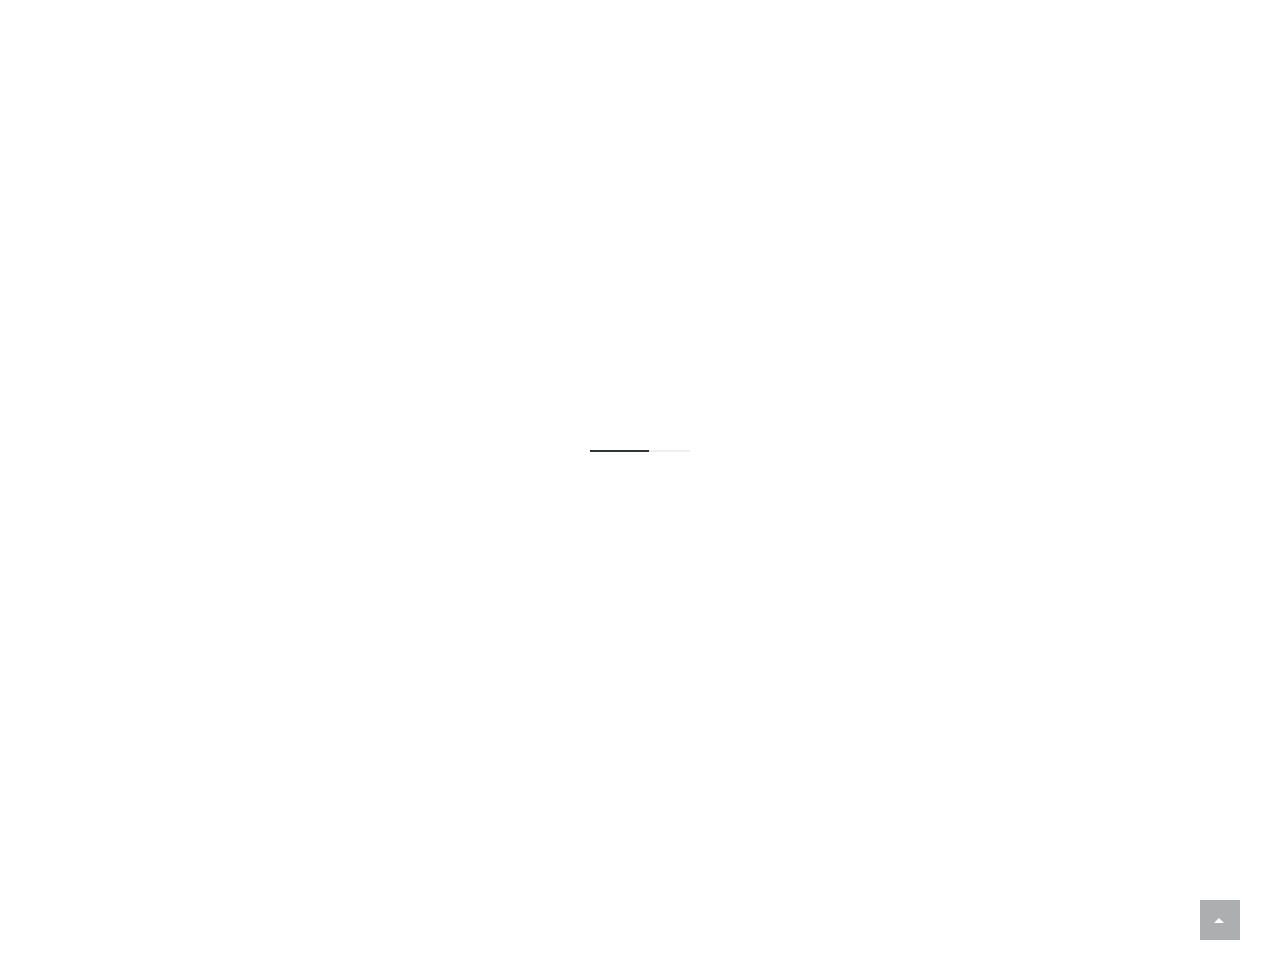
<file: thankyou/index.html>
<!DOCTYPE html>
<html>
  <head>
    <meta charset='utf-8'>
    <meta content='IE=edge,chrome=1' http-equiv='X-UA-Compatible'>
    <meta content='width=device-width, initial-scale=1' name='viewport'>
    <title>thank you! | propulsion</title>
    <!-- Fonts -->
    <link href="http://fonts.googleapis.com/css?family=Roboto:100,400,300,700" rel="stylesheet" type="text/css" />
    <link href="http://fonts.googleapis.com/css?family=Roboto+Slab:100,400,300,700" rel="stylesheet" type="text/css" />
    <link href="http://fonts.googleapis.com/css?family=Roboto+Condensed:400,700,300" rel="stylesheet" type="text/css" />
    <!-- Styles -->
    <link href="../assets/stylesheets/application.css" rel="stylesheet" type="text/css" />
    <!-- HTML5 fallbacks -->
    <!--[if lt IE 9]>
    <script src="../assets/javascripts/html5shiv.js" type="text/javascript"></script><script src="../assets/javascripts/respond.min.js" type="text/javascript"></script>
    <![endif]-->
    <script>
      (function(i,s,o,g,r,a,m){i['GoogleAnalyticsObject']=r;i[r]=i[r]||function(){
      (i[r].q=i[r].q||[]).push(arguments)},i[r].l=1*new Date();a=s.createElement(o),
      m=s.getElementsByTagName(o)[0];a.async=1;a.src=g;m.parentNode.insertBefore(a,m)
      })(window,document,'script','//www.google-analytics.com/analytics.js','ga');
      ga('create', 'UA-34293732-1', 'auto');
      ga('send', 'pageview');
    </script>
  </head>
  <body class='thankyou thankyou_index dark top-nav'>
    <div class='container-fluid'>
      <header data-spy='affix'>
        <div class='menu-trigger'>
          <div class='bar'></div>
          <div class='bar'></div>
          <div class='bar'></div>
        </div>
        <a class="brand transition logo" href="../"></a>
        <nav id='main'>
          <div class='nav'>
            <ul>
              <li><a class="transition" href="../about/">About</a></li>
              <li><a class="transition" href="../clients/">Clients</a></li>
              <li><a class="transition" href="../contact/">Contact</a></li>
            </ul>
          </div>
        </nav>
      </header>
      <section class='gray'>
        <div class='row'>
          <div class='col-md-4 mobile-center'>
            <h2>Contact</h2>
          </div>
          <div class='col-md-8'>
            <p>
              Thanks for completing our contact form. We'll respond as soon as possible.
            </p>
          </div>
        </div>
      </section>
      <footer class='top-line'>
        <div class='row text-center'>
          <div class='col-md-6'>
            <div class='fa fa-building-o'></div>
            <p>
              Lake Tahoe, California
            </p>
          </div>
          <div class='col-md-6'>
            <div class='fa fa-envelope-o'></div>
            <p>
              info@propulsion.co
            </p>
          </div>
        </div>
      </footer>
      <footer class='gray text-center'>
        <div class='row'>
          <div class='col-md-12'>
            <a class="icon fa fa-twitter" href="https://twitter.com/milkfarm"></a>
            <a class="icon fa fa-tumblr" href="http://blog.milkfarmproductions.com"></a>
          </div>
        </div>
        <div class='row'>
          <div class='col-md-12'>
            <div class='copy'>&copy; 2015 a <a href="http://milkfarmproductions.com">milkfarm</a> production. all rights reserved.</div>
            <div class='copy'>image credits: <a href="https://www.behance.net/xingchen">chen xing</a></div>
          </div>
        </div>
      </footer>
    </div>
    <script src="https://code.jquery.com/jquery-2.1.1.min.js" type="text/javascript"></script><script src="../assets/javascripts/application.js" type="text/javascript"></script>
  </body>
</html>
</file>
